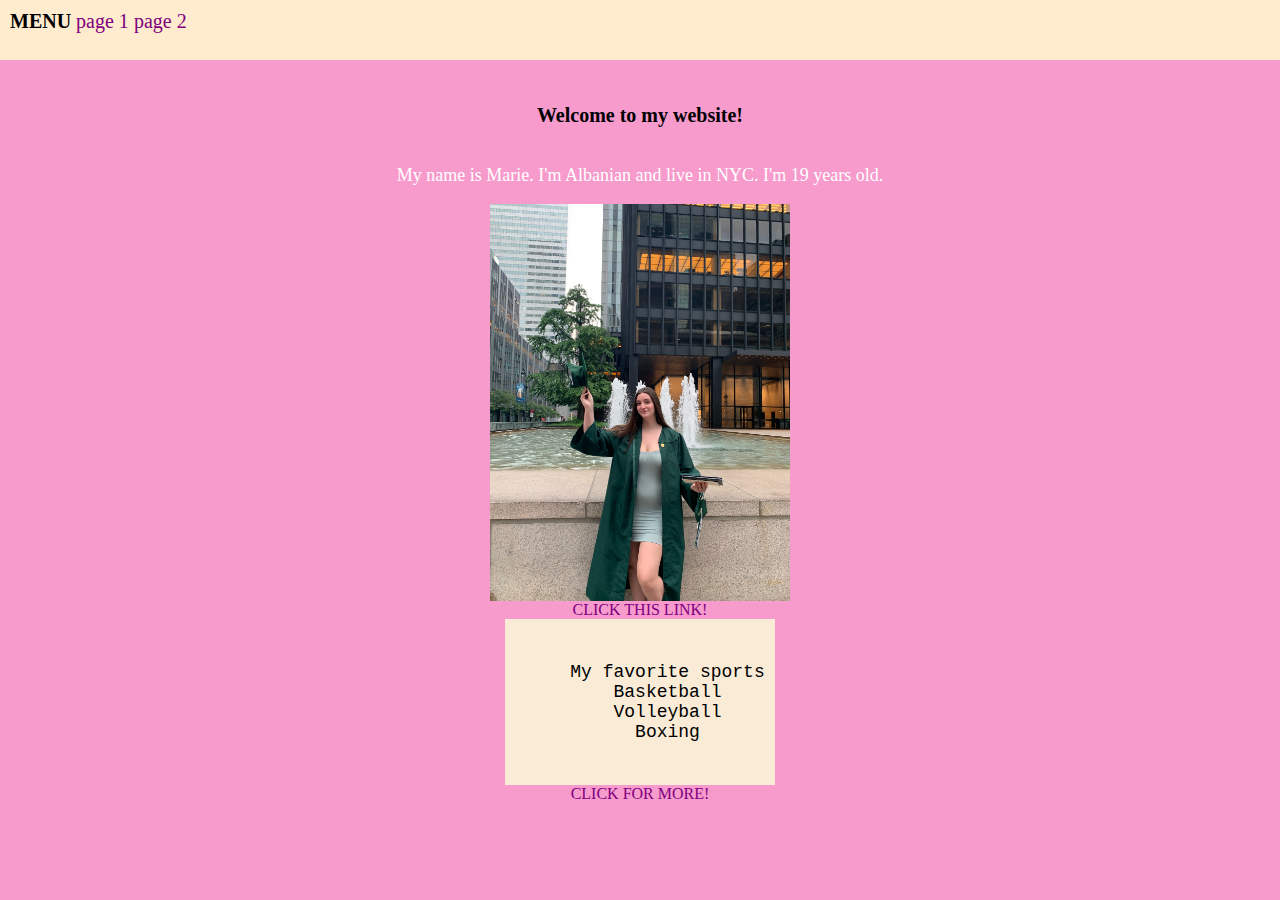
<file: index.html>
<!DOCTYPE html>
<html lang ="en">
<head>
    <meta charset = "UTF-8">
    <title> Marie Cari </title>
    <link rel="stylesheet" href="style.css">

</head>

<body>
    <div class = "header">
   <strong> MENU </strong>
   <a href="index.html"> page 1 </a>
    <a href="stories.html"> page 2 </a>
</div>
<h2> Marie Cari </h2>
<h3> Welcome to my website! </h3>
<p id="aboutme"> My name is Marie. I'm Albanian and live in NYC. I'm 19 years old. </p>
<img src ="gradpic.jpeg" alt=" picture of me graduating highschool 2021">
<a href="https://en.wikipedia.org/wiki/Albania"> CLICK THIS LINK!</a>
<div class="sports">
<ul> My favorite sports 
    <li> Basketball</li>
    <li> Volleyball</li>
    <li> Boxing</li>
</ul>
</div>
<a href="stories.html">CLICK FOR MORE!</a>
</body>

</html>
</file>
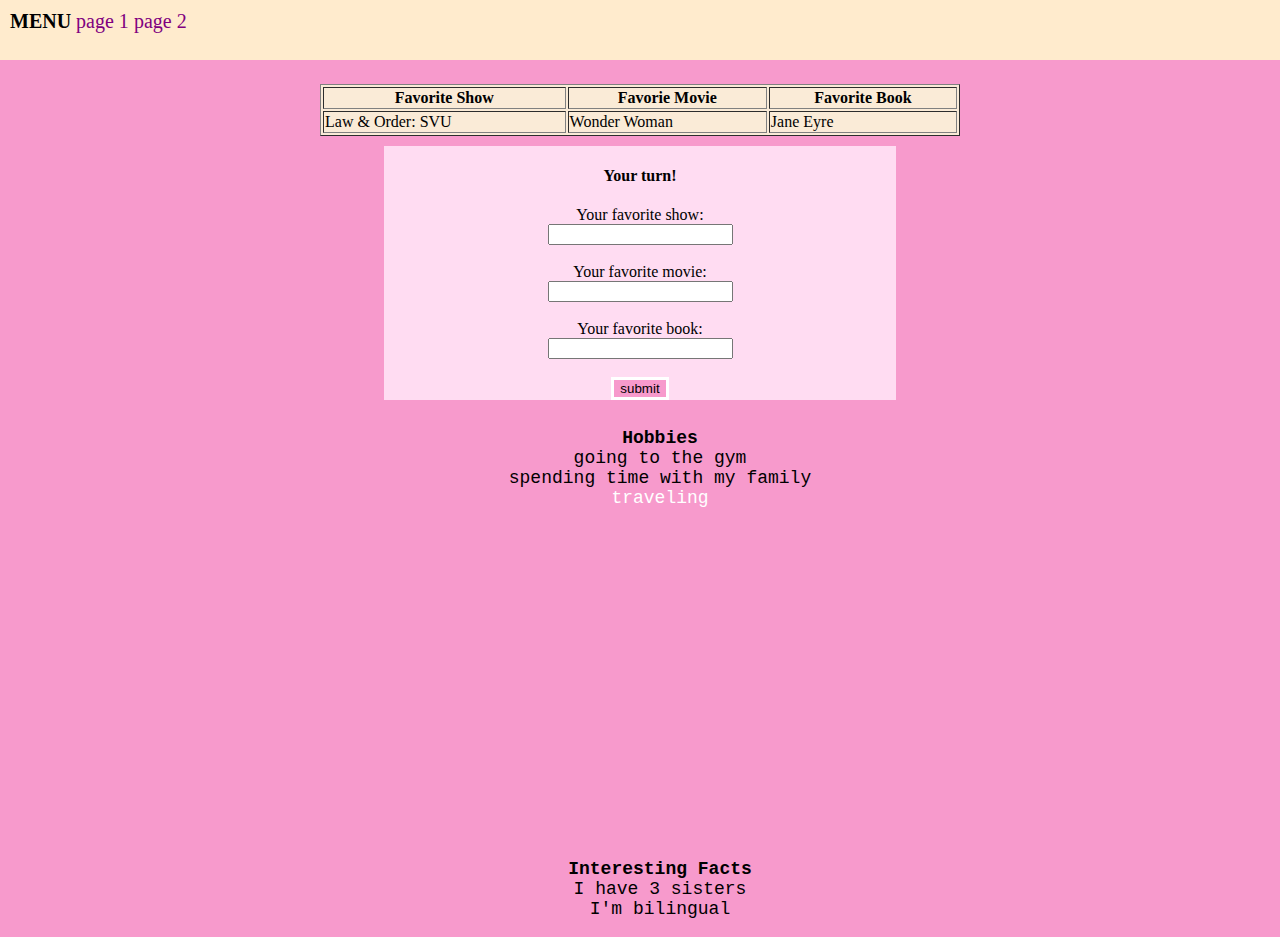
<file: stories.html>
<!DOCTYPE HTML>
<html lang="en">
<head>
    <meta charset="UTF-8">
    <title> Marie Cari pg2 </title>
    <link rel="stylesheet" href="style.css">
</head>

<body>
    <div class = "header">
        <strong> MENU </strong>
        <a href="index.html"> page 1 </a>
         <a href="stories.html"> page 2 </a>
     </div> 

<h2> Marie Cari </h2>

<table width="50%" border = solid>
    <tr>
        <th> Favorite Show</th>
        <th> Favorie Movie</th>
        <th> Favorite Book </th>
    </tr>
    <tr>
        <td> Law & Order: SVU </td>
        <td> Wonder Woman</td>
        <td> Jane Eyre </td>
    </tr>
</table> 

<form>
    <h4> Your turn!</h4>
    Your favorite show: <br>
    <input type="text" name="favoriteShow"> <br>
    Your favorite movie: <br>
    <input type="text" name="favoriteMovie"> <br>
    Your favorite book: <br>
    <input type="text" name="favoriteBook"> <br>
    <input class="button" type ="button" name="submit" value="submit">
</form>

<ul> <strong> Hobbies </strong>
<li> going to the gym </li>
<li> spending time with my family </li>
<li class="travel"> traveling </li>
</ul>

 <iframe width="560" height="315" 
 src="https://www.youtube.com/embed/h_xjfqrFl7o" title="YouTube video player"
frameborder="0" allow="accelerometer; autoplay; clipboard-write; encrypted-media; gyroscope; picture-in-picture" allowfullscreen>
</iframe>
<ul><strong>Interesting Facts</strong>
    <li> I have 3 sisters </li>
    <li> I'm bilingual </li>
</ul>

</body>
</html>
</file>
<file: style.css>
body {
    display: flex;
    flex-direction: column;
    align-items: center;
    margin: 0px;
    background-color: #f79acc;
}

.header {
    height: 72px;
    background-color: blanchedalmond;
    width: 100%;
    height: 40px;
    font-size: 20px;
    padding: 10px;
    padding-left: 30px;
    position: fixed;
}

h2 {
    font-weight: 800;
    font-size: 30px;
    text-decoration: underline;
}

h3 {
font-size: 20px;
font-family: papyrus;
}

p {
    font-size: 18px;

}
#aboutme {
    color: white;
}
ul {
 list-style-type: none;
 font-size: 18px;
 font-family: 'Courier New', Courier, monospace, Times, serif;
 display: flex;
 flex-direction: column;
 align-items: center;

}
 
form {
    background-color: #ffdcf2;
    width: 40%;
    display: flex;
    flex-direction:column;
    align-items: center;
    margin: 10px;

}
a {
    text-decoration: none;
    color: purple;

}

img {
    width: 300px;
    position: relative;
}

table {
    background-color: antiquewhite;

}

.travel {
    color: white;
}

.button {
    background-color: #f79acc;
    border: solid;
    border-color: white;

}

.sports {
    background-color: antiquewhite;
    padding: 25px;
    padding-right: 10px;
}
</file>
